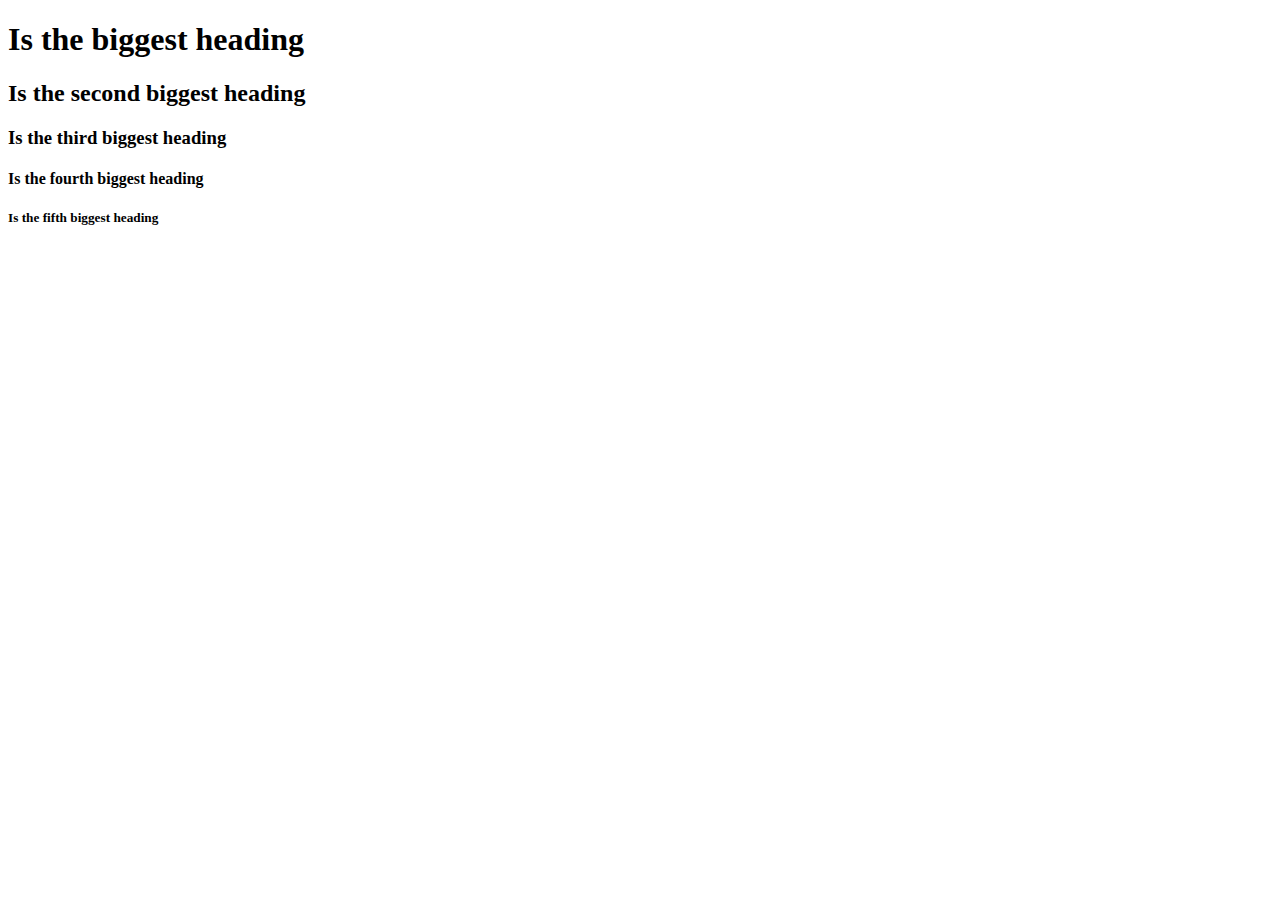
<file: html-cheatsheet.html>
<!DOCTYPE html>
<html lang="en" dir="ltr">
  <head>
    <meta charset="utf-8">
    <title></title>
  </head>
  <body>

  </body>
</html>
<h1> Is the biggest heading </h1>
<h2> Is the second biggest heading </h2>
<h3> Is the third biggest heading </h3>
<h4> Is the fourth biggest heading </h4>
<h5> Is the fifth biggest heading </h5>
</file>
